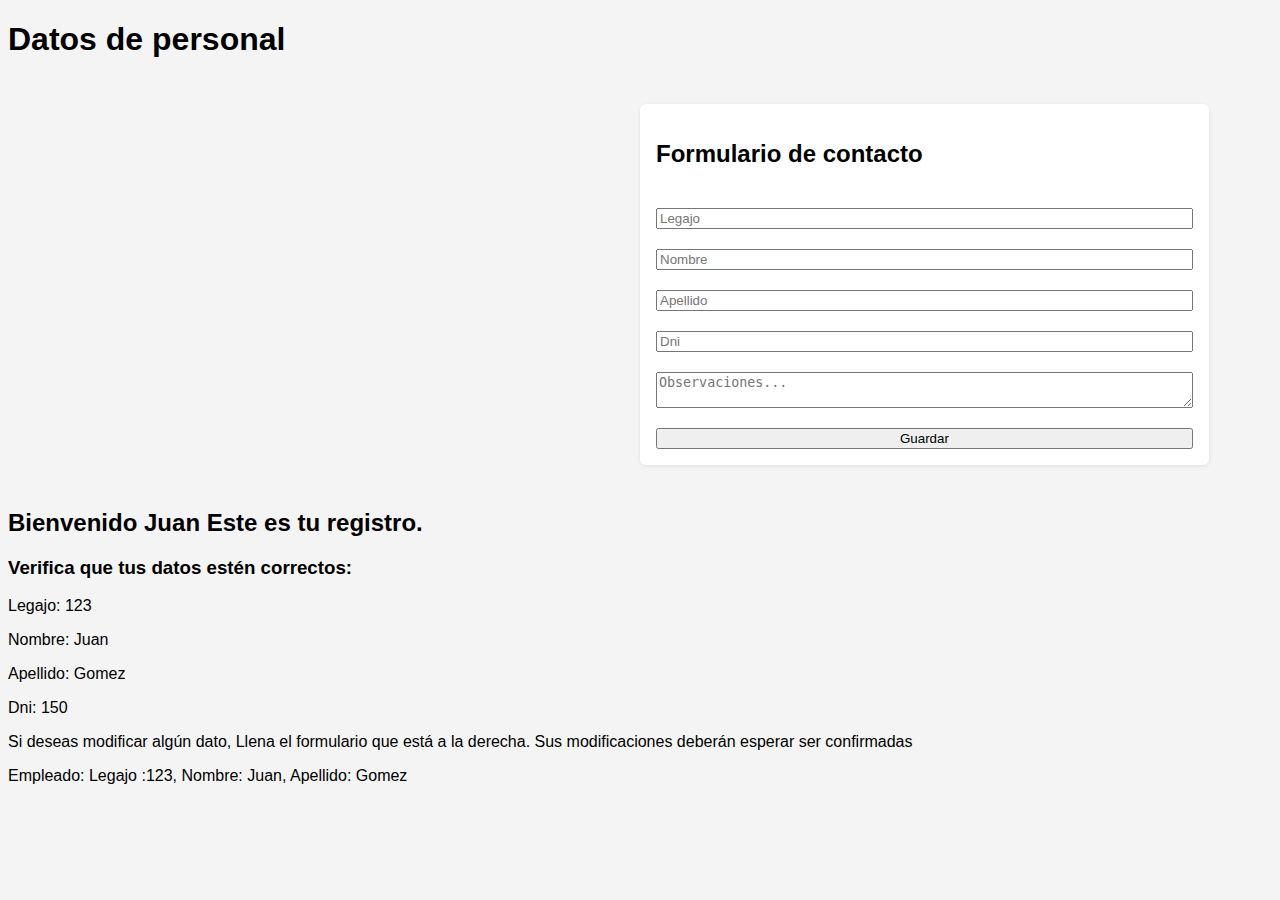
<file: Index.html>
<!DOCTYPE html>
<html lang="en">
<head>
    <meta charset="UTF-8">
    <meta name="viewport" content="width=device-width, initial-scale=1.0">
    <title>Document</title>
    <link rel="stylesheet" href="estilo.css">
</head>

<body>
    
    <h1> Datos de personal</h1>
    <div class="contenedor">
        

        <div class="dataPersonal">
            
            <script src="regPers.js"></script>
            
        </div>

        

        <form class="formulario">
                <h2>Formulario de contacto</h2>
                <input type="number" placeholder="Legajo">
                <input type="text" placeholder="Nombre">
                <input type="text" placeholder="Apellido">
                <input type="number" placeholder="Dni">
                <textarea placeholder="Observaciones..."></textarea>
                <button type="submit">Guardar</button>
        </form>

   </div>

</body>
</html>
</file>
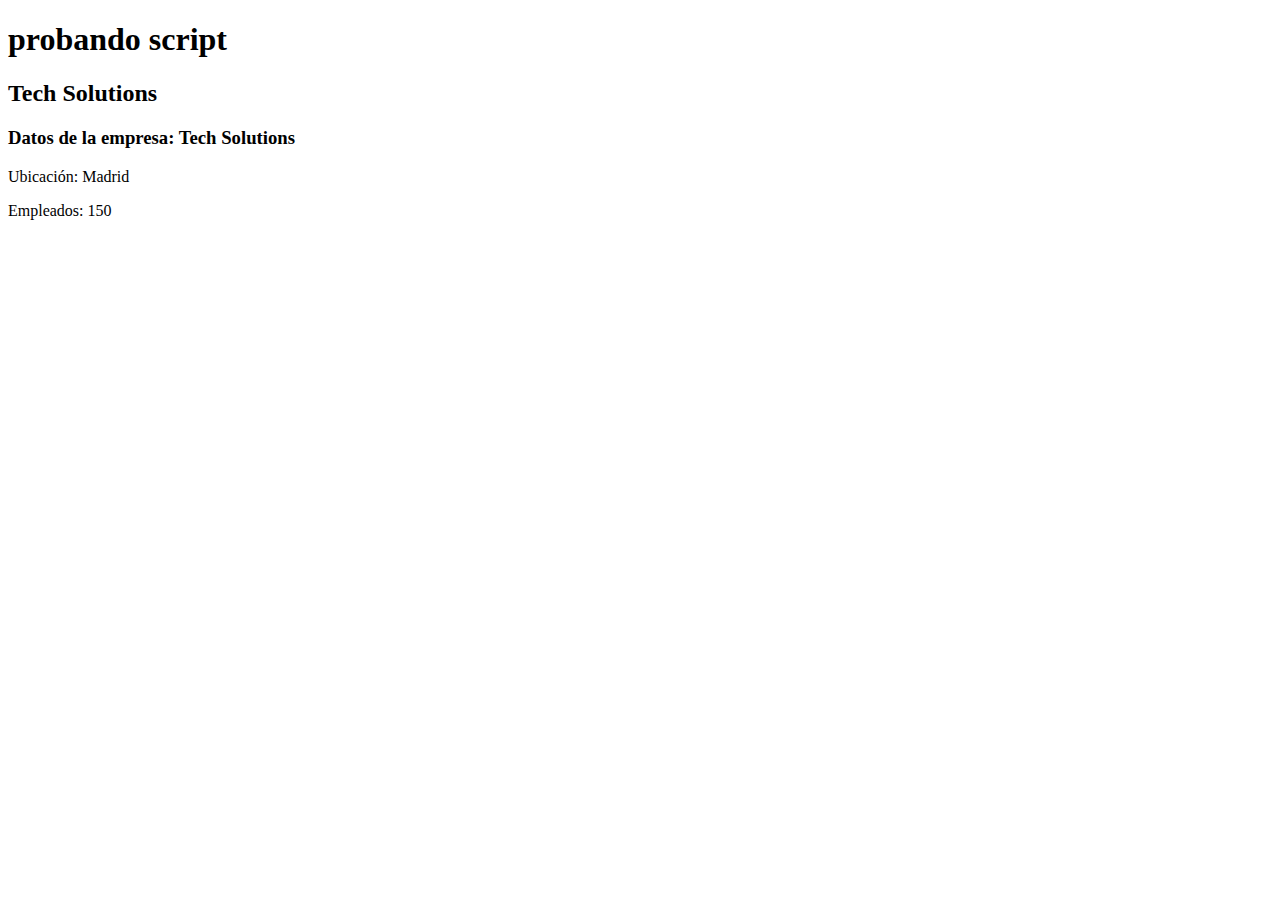
<file: proyecto-js/index.html>
<!DOCTYPE html>
 <html lang="en">
 <head>
    <meta charset="UTF-8">
    <meta name="viewport" content="width=device-width, initial-scale=1.0">
    <title>Document</title>
 </head>
<body>
    <h1>probando script</h1>
 <script src="crearDIV.js"></script>


 
</body>
 </html>
</file>
<file: estilo.css>
html{
    font-family: Arial, sans-serif;
    background-color: #f4f4f4;
    margin: 0;
    padding: 0;
    
}

.contenedor{
    display: grid;
    grid-template-columns: 1fr 1fr;
    grid-template-areas: infoEmpleado formulario;
    padding: 24px;
    margin:auto;
    width: 90%;
    height: auto;
    background-image: url("https://tse1.mm.bing.net/th/id/OIP.20lXznv749HpYXtJPxiMAwHaE7?rs=1&pid=ImgDetMain&o=7&rm=3");
    background-size: cover;       
    background-position: center;
    border-radius: 6px;
    
}



.infoEmpleado{
    display: grid;
    grid-column: 1;
    gap: 12px;
    border-color: black;
    border: 1px solid #e30a0a;
}




.formulario{
    display: grid;
    grid-column: 2;
    gap: 20px;
    background: #fff;
    padding: 16px;
    border-radius: 6px;
    box-shadow: 0 1px 4px rgba(0,0,0,0.08);
}
</file>
